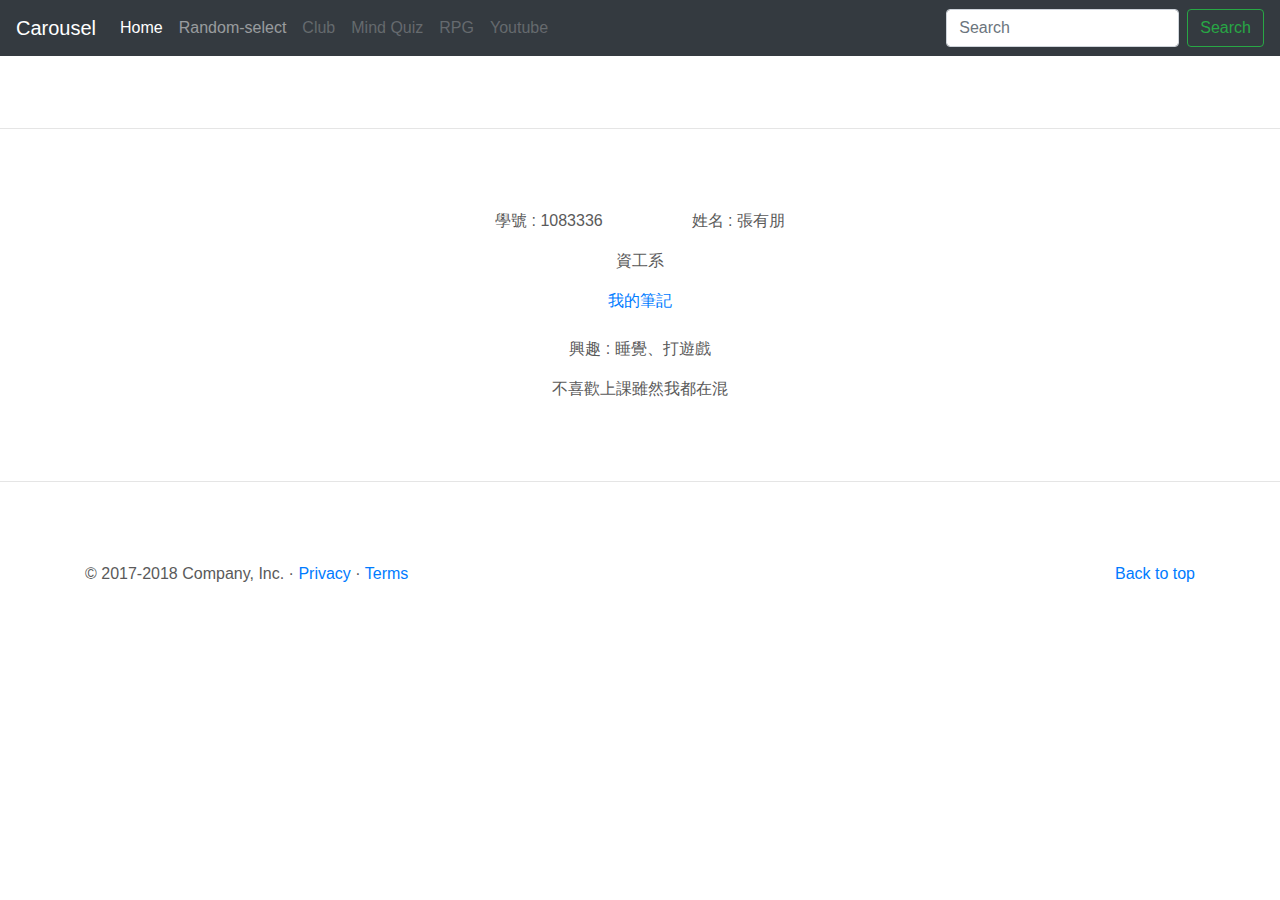
<file: index.html>
<!doctype html>
<html lang="en">
  <head>
    <meta charset="utf-8">
    <meta name="viewport" content="width=device-width, initial-scale=1, shrink-to-fit=no">
    <meta name="description" content="">
    <meta name="author" content="">
    <link rel="icon" href="favicon.ico">

    <title>Carousel Template for Bootstrap</title>

    <!-- Bootstrap core CSS -->
    <link href="dist/css/bootstrap.min.css" rel="stylesheet">

    <!-- Custom styles for this template -->
    <link href="carousel.css" rel="stylesheet">
  </head>
  <body>

    <header>
      <nav class="navbar navbar-expand-md navbar-dark fixed-top bg-dark">
        <a class="navbar-brand" href="#">Carousel</a>
        <button class="navbar-toggler" type="button" data-toggle="collapse" data-target="#navbarCollapse" aria-controls="navbarCollapse" aria-expanded="false" aria-label="Toggle navigation">
          <span class="navbar-toggler-icon"></span>
        </button>
        <div class="collapse navbar-collapse" id="navbarCollapse">
          <ul class="navbar-nav mr-auto">
            <li class="nav-item active">
              <a class="nav-link" href="#">Home <span class="sr-only">(current)</span></a>
            </li>
            <li class="nav-item">
              <a class="nav-link" href="random-select.html">Random-select</a>
            </li>
            <li class="nav-item">
              <a class="nav-link disabled" href="club.html">Club</a>
            </li>
            <li class="nav-item">
                <a class="nav-link disabled" href="mindQuiz.html">Mind Quiz</a>
            </li>
            <li class="nav-item">
                <a class="nav-link disabled" href="RPG.html">RPG</a>
            </li>
            <li class="nav-item">
                <a class="nav-link disabled" href="youtube.html">Youtube</a>
              </li>
          </ul>
          <form class="form-inline mt-2 mt-md-0">
            <input class="form-control mr-sm-2" type="text" placeholder="Search" aria-label="Search">
            <button class="btn btn-outline-success my-2 my-sm-0" type="submit">Search</button>
          </form>
        </div>
      </nav>
    </header>

    <main role="main">


        <hr class="featurette-divider">

        <center>
          <p>學號 : 1083336&nbsp;&nbsp;&nbsp;&nbsp;&nbsp;&nbsp;&nbsp;&nbsp;&nbsp;&nbsp;&nbsp;&nbsp;&nbsp;&nbsp;&nbsp;&nbsp;&nbsp;&nbsp;&nbsp;&nbsp;姓名 : 張有朋</p>
          <p>資工系</p>
          <a href = "https://docs.google.com/document/d/1ipxhUafK6YWcZ5TF8IKOS_g7FG7eSXoSH-15qqUpK24/edit">我的筆記</a>
        </center>
        <br>
        <center>
          <p>興趣 : 睡覺、打遊戲</p>
          <p>不喜歡上課雖然我都在混</p>
        </center>
        <hr class="featurette-divider">

        <!-- /END THE FEATURETTES -->

      </div><!-- /.container -->


      <!-- FOOTER -->
      <footer class="container">
        <p class="float-right"><a href="#">Back to top</a></p>
        <p>&copy; 2017-2018 Company, Inc. &middot; <a href="#">Privacy</a> &middot; <a href="#">Terms</a></p>
      </footer>
    </main>

    <!-- Bootstrap core JavaScript
    ================================================== -->
    <!-- Placed at the end of the document so the pages load faster -->
    <script src="https://code.jquery.com/jquery-3.3.1.slim.min.js" integrity="sha384-q8i/X+965DzO0rT7abK41JStQIAqVgRVzpbzo5smXKp4YfRvH+8abtTE1Pi6jizo" crossorigin="anonymous"></script>
    <script>window.jQuery || document.write('<script src="assets/js/vendor/jquery-slim.min.js"><\/script>')</script>
    <script src="assets/js/vendor/popper.min.js"></script>
    <script src="dist/js/bootstrap.min.js"></script>
    <!-- Just to make our placeholder images work. Don't actually copy the next line! -->
    <script src="assets/js/vendor/holder.min.js"></script>
  </body>
</html>
</file>
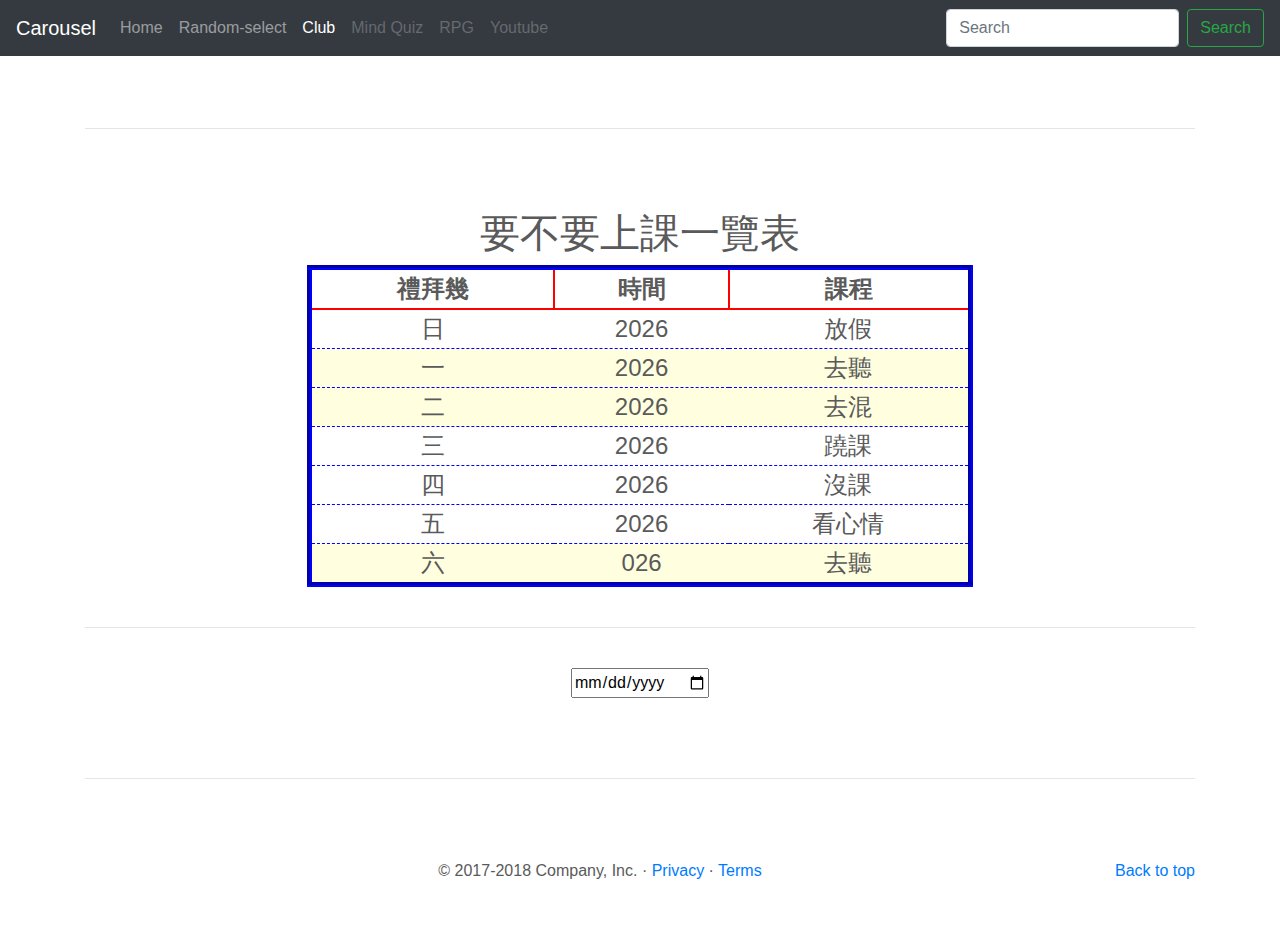
<file: club.html>
<!doctype html>
<html lang="en">
  <head>
    <meta charset="utf-8">
    <meta name="viewport" content="width=device-width, initial-scale=1, shrink-to-fit=no">
    <meta name="description" content="">
    <meta name="author" content="">
    <link rel="icon" href="favicon.ico">

    <title>Carousel Template for Bootstrap</title>

    <!-- Bootstrap core CSS -->
    <link href="dist/css/bootstrap.min.css" rel="stylesheet">

    <!-- Custom styles for this template -->
    <link href="carousel.css" rel="stylesheet">
    <link href = "club/style.css" rel = "stylesheet">
  </head>
  <body>

    <header>
      <nav class="navbar navbar-expand-md navbar-dark fixed-top bg-dark">
        <a class="navbar-brand" href="#">Carousel</a>
        <button class="navbar-toggler" type="button" data-toggle="collapse" data-target="#navbarCollapse" aria-controls="navbarCollapse" aria-expanded="false" aria-label="Toggle navigation">
          <span class="navbar-toggler-icon"></span>
        </button>
        <div class="collapse navbar-collapse" id="navbarCollapse">
          <ul class="navbar-nav mr-auto">
            <li class="nav-item">
              <a class="nav-link" href="index.html">Home</a>
            </li>
            <li class="nav-item">
              <a class="nav-link" href="random-select.html">Random-select</a>
            </li>
            <li class="nav-item active">
              <a class="nav-link disabled" href="#">Club <span class="sr-only">(current)</span></a>
            </li>
            <li class="nav-item">
                <a class="nav-link disabled" href="mindQuiz.html">Mind Quiz</a>
            </li>
            <li class="nav-item">
                <a class="nav-link disabled" href="RPG.html">RPG</a>
            </li>
            <li class="nav-item">
                <a class="nav-link disabled" href="youtube.html">Youtube</a>
              </li>
          </ul>
          <form class="form-inline mt-2 mt-md-0">
            <input class="form-control mr-sm-2" type="text" placeholder="Search" aria-label="Search">
            <button class="btn btn-outline-success my-2 my-sm-0" type="submit">Search</button>
          </form>
        </div>
      </nav>
    </header>

    <main role="main">


      <!-- Marketing messaging and featurettes
      ================================================== -->
      <!-- Wrap the rest of the page in another container to center all the content. -->

      <div class="container marketing">

        <!-- START THE FEATURETTES -->

        <hr class="featurette-divider">

        <h1>要不要上課一覽表</h1>
        <table id="courseTable"></table>
        <br><hr><br>
        <input type="Date" id="inputDate">

        <hr class="featurette-divider">

    

        <!-- /END THE FEATURETTES -->

      </div><!-- /.container -->


      <!-- FOOTER -->
      <footer class="container">
        <p class="float-right"><a href="#">Back to top</a></p>
        <p>&copy; 2017-2018 Company, Inc. &middot; <a href="#">Privacy</a> &middot; <a href="#">Terms</a></p>
      </footer>
    </main>

    <!-- Bootstrap core JavaScript
    ================================================== -->
    <!-- Placed at the end of the document so the pages load faster -->
    <script src="https://code.jquery.com/jquery-3.3.1.slim.min.js" integrity="sha384-q8i/X+965DzO0rT7abK41JStQIAqVgRVzpbzo5smXKp4YfRvH+8abtTE1Pi6jizo" crossorigin="anonymous"></script>
    <script>window.jQuery || document.write('<script src="assets/js/vendor/jquery-slim.min.js"><\/script>')</script>
    <script src="assets/js/vendor/popper.min.js"></script>
    <script src="dist/js/bootstrap.min.js"></script>
    <!-- Just to make our placeholder images work. Don't actually copy the next line! -->
    <script src="assets/js/vendor/holder.min.js"></script>
    <script src = "club/main.js"></script>
    <script src = "club/topic.js"></script>
  </body>
</html>
</file>
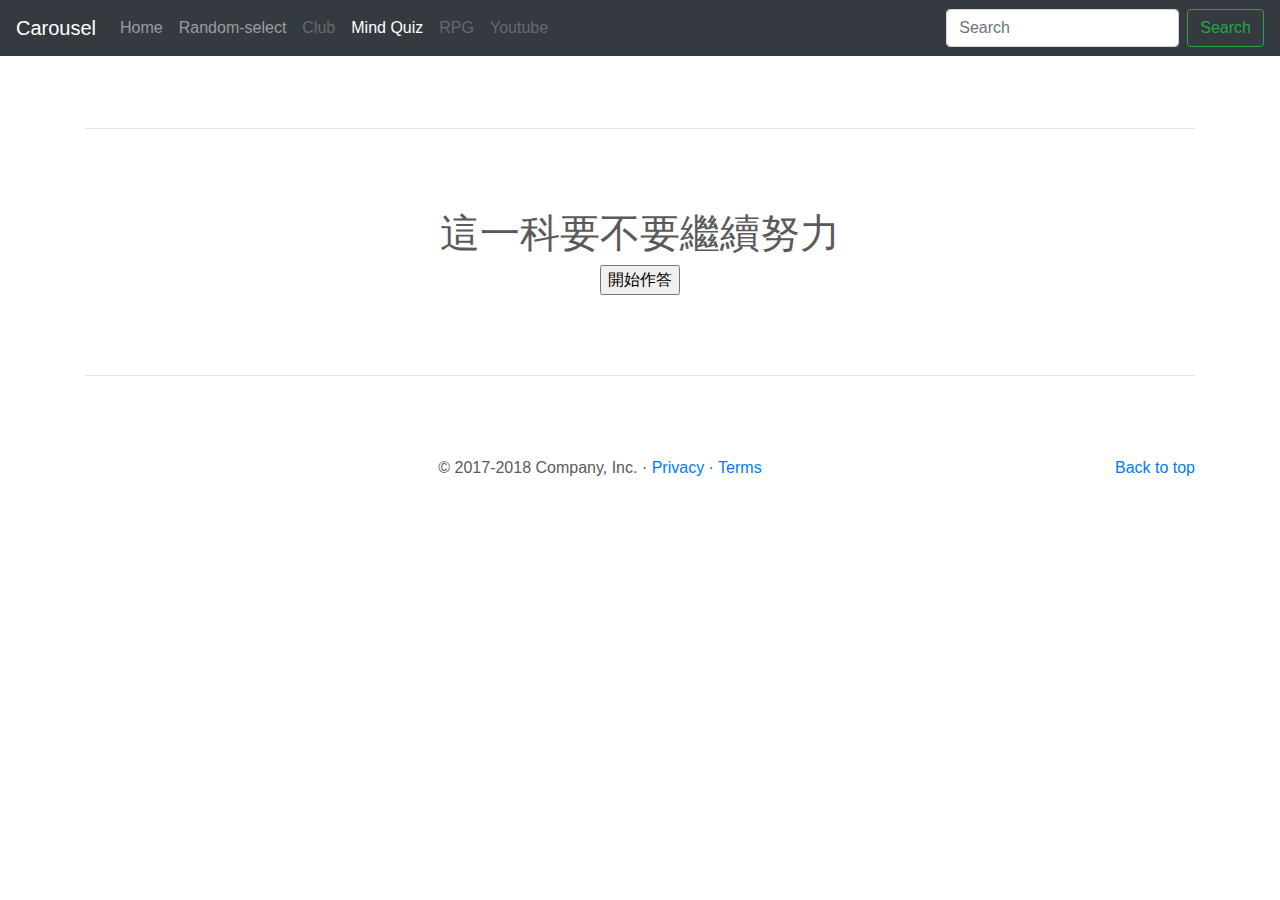
<file: mindQuiz.html>
<!doctype html>
<html lang="en">
  <head>
    <meta charset="utf-8">
    <meta name="viewport" content="width=device-width, initial-scale=1, shrink-to-fit=no">
    <meta name="description" content="">
    <meta name="author" content="">
    <link rel="icon" href="favicon.ico">

    <title>Carousel Template for Bootstrap</title>

    <!-- Bootstrap core CSS -->
    <link href="dist/css/bootstrap.min.css" rel="stylesheet">

    <!-- Custom styles for this template -->
    <link href="carousel.css" rel="stylesheet">
    <link href = "mindQuiz/style.css" rel = "stylesheet">
  </head>
  <body>

    <header>
      <nav class="navbar navbar-expand-md navbar-dark fixed-top bg-dark">
        <a class="navbar-brand" href="#">Carousel</a>
        <button class="navbar-toggler" type="button" data-toggle="collapse" data-target="#navbarCollapse" aria-controls="navbarCollapse" aria-expanded="false" aria-label="Toggle navigation">
          <span class="navbar-toggler-icon"></span>
        </button>
        <div class="collapse navbar-collapse" id="navbarCollapse">
          <ul class="navbar-nav mr-auto">
            <li class="nav-item">
              <a class="nav-link" href="index.html">Home</a>
            </li>
            <li class="nav-item">
              <a class="nav-link" href="random-select.html">Random-select</a>
            </li>
            <li class="nav-item">
              <a class="nav-link disabled" href="club.html">Club</a>
            </li>
            <li class="nav-item active">
                <a class="nav-link disabled" href="#">Mind Quiz <span class="sr-only">(current)</span></a>
            </li>
            <li class="nav-item">
                <a class="nav-link disabled" href="RPG.html">RPG</a>
            </li>
            <li class="nav-item">
                <a class="nav-link disabled" href="youtube.html">Youtube</a>
              </li>
          </ul>
          <form class="form-inline mt-2 mt-md-0">
            <input class="form-control mr-sm-2" type="text" placeholder="Search" aria-label="Search">
            <button class="btn btn-outline-success my-2 my-sm-0" type="submit">Search</button>
          </form>
        </div>
      </nav>
    </header>

    <main role="main">
    
      <div class="container marketing">
        <!-- START THE FEATURETTES -->

        <hr class="featurette-divider">

        <h1>這一科要不要繼續努力</h1>
        <div>
            <h2 id="question"></h2>
            <div id="options"></div>
        </div>
        <input id="startButton" type="button" value="開始作答">

        <hr class="featurette-divider">

        

        <!-- /END THE FEATURETTES -->

      </div><!-- /.container -->


      <!-- FOOTER -->
      <footer class="container">
        <p class="float-right"><a href="#">Back to top</a></p>
        <p>&copy; 2017-2018 Company, Inc. &middot; <a href="#">Privacy</a> &middot; <a href="#">Terms</a></p>
      </footer>
    </main>

    <!-- Bootstrap core JavaScript
    ================================================== -->
    <!-- Placed at the end of the document so the pages load faster -->
    <script src="https://code.jquery.com/jquery-3.3.1.slim.min.js" integrity="sha384-q8i/X+965DzO0rT7abK41JStQIAqVgRVzpbzo5smXKp4YfRvH+8abtTE1Pi6jizo" crossorigin="anonymous"></script>
    <script>window.jQuery || document.write('<script src="assets/js/vendor/jquery-slim.min.js"><\/script>')</script>
    <script src="assets/js/vendor/popper.min.js"></script>
    <script src="dist/js/bootstrap.min.js"></script>
    <!-- Just to make our placeholder images work. Don't actually copy the next line! -->
    <script src="assets/js/vendor/holder.min.js"></script>
    <script src = "mindQuiz/main.js"></script>
    <script src = "mindQuiz/data.js"></script>
  </body>
</html>
</file>
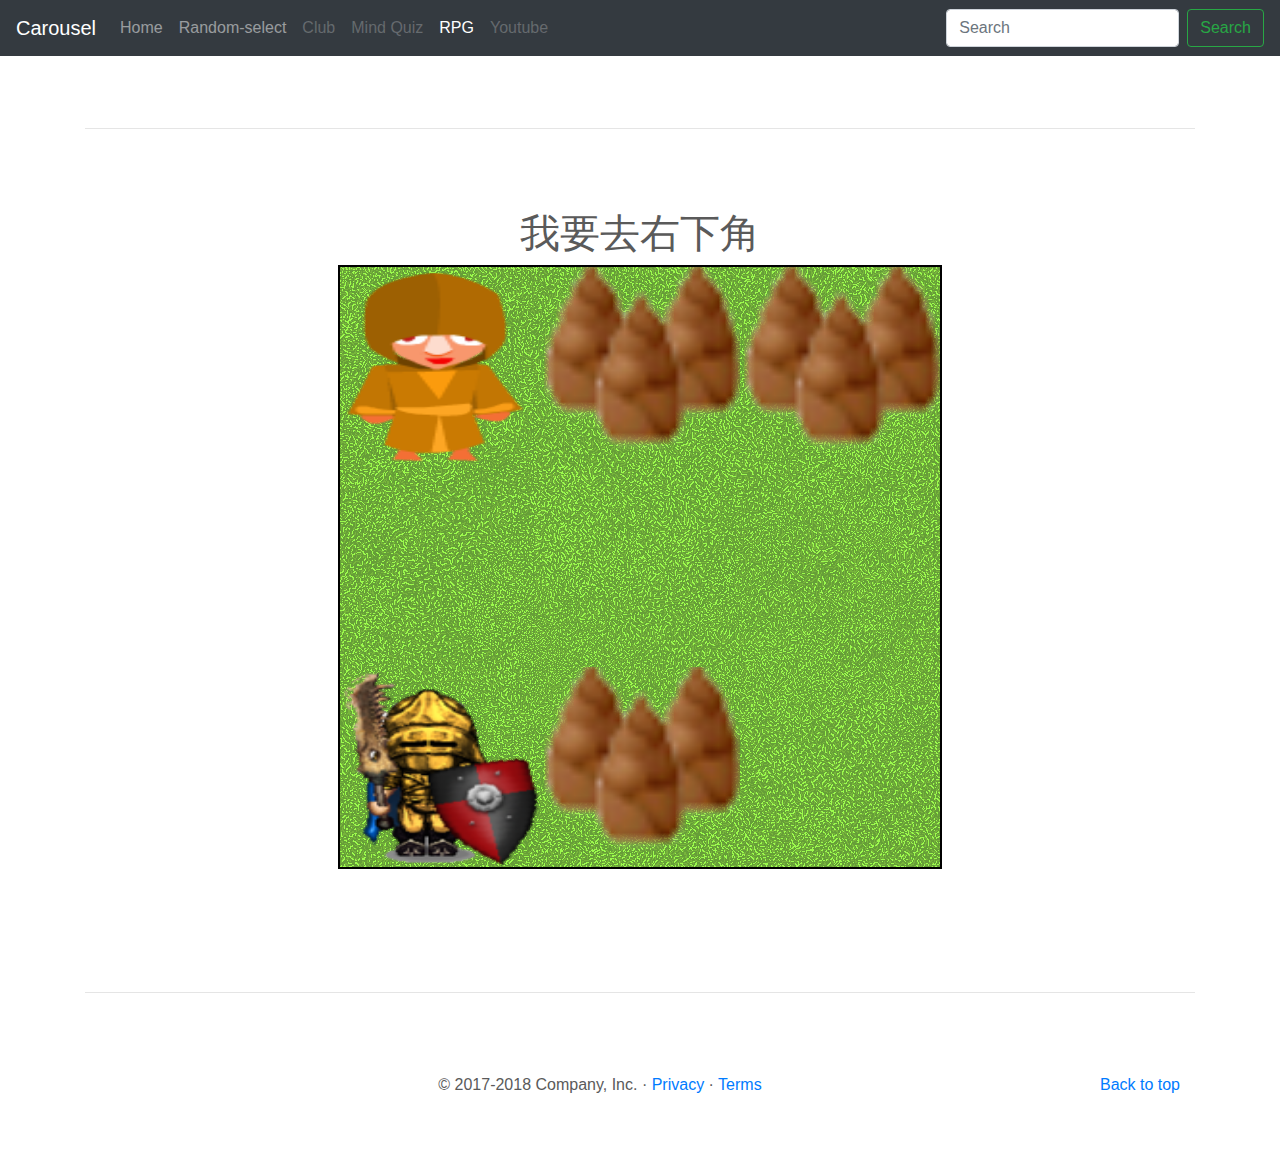
<file: RPG.html>
<!doctype html>
<html lang="en">
  <head>
    <meta charset="utf-8">
    <meta name="viewport" content="width=device-width, initial-scale=1, shrink-to-fit=no">
    <meta name="description" content="">
    <meta name="author" content="">
    <link rel="icon" href="favicon.ico">

    <title>Carousel Template for Bootstrap</title>

    <!-- Bootstrap core CSS -->
    <link href="dist/css/bootstrap.min.css" rel="stylesheet">

    <!-- Custom styles for this template -->
    <link href="carousel.css" rel="stylesheet">
    <link href = "RPG/style.css" rel = "stylesheet">
  </head>
  <body>

    <header>
      <nav class="navbar navbar-expand-md navbar-dark fixed-top bg-dark">
        <a class="navbar-brand" href="#">Carousel</a>
        <button class="navbar-toggler" type="button" data-toggle="collapse" data-target="#navbarCollapse" aria-controls="navbarCollapse" aria-expanded="false" aria-label="Toggle navigation">
          <span class="navbar-toggler-icon"></span>
        </button>
        <div class="collapse navbar-collapse" id="navbarCollapse">
          <ul class="navbar-nav mr-auto">
            <li class="nav-item">
              <a class="nav-link" href="index.html">Home</a>
            </li>
            <li class="nav-item">
              <a class="nav-link" href="random-select.html">Random-select</a>
            </li>
            <li class="nav-item">
              <a class="nav-link disabled" href="club.html">Club</a>
            </li>
            <li class="nav-item">
                <a class="nav-link disabled" href="mindQuiz.html">Mind Quiz</a>
            </li>
            <li class="nav-item active">
                <a class="nav-link disabled" href="#">RPG <span class="sr-only">(current)</span></a>
            </li>
            <li class="nav-item">
                <a class="nav-link disabled" href="youtube.html">Youtube</a>
              </li>
          </ul>
          <form class="form-inline mt-2 mt-md-0">
            <input class="form-control mr-sm-2" type="text" placeholder="Search" aria-label="Search">
            <button class="btn btn-outline-success my-2 my-sm-0" type="submit">Search</button>
          </form>
        </div>
      </nav>
    </header>

    <main role="main">

      <div class="container marketing">
        <!-- START THE FEATURETTES -->

        <hr class="featurette-divider">

        <h1>我要去右下角</h1>
        <div>
            <canvas id="myCanvas" width="600" height="600"></canvas>
            <div id="talkBox"></p>
        </div>

        <hr class="featurette-divider">

        <!-- /END THE FEATURETTES -->

      </div><!-- /.container -->


      <!-- FOOTER -->
      <footer class="container">
        <p class="float-right"><a href="#">Back to top</a></p>
        <p>&copy; 2017-2018 Company, Inc. &middot; <a href="#">Privacy</a> &middot; <a href="#">Terms</a></p>
      </footer>
    </main>

    <!-- Bootstrap core JavaScript
    ================================================== -->
    <!-- Placed at the end of the document so the pages load faster -->
    <script src="https://code.jquery.com/jquery-3.3.1.slim.min.js" integrity="sha384-q8i/X+965DzO0rT7abK41JStQIAqVgRVzpbzo5smXKp4YfRvH+8abtTE1Pi6jizo" crossorigin="anonymous"></script>
    <script>window.jQuery || document.write('<script src="assets/js/vendor/jquery-slim.min.js"><\/script>')</script>
    <script src="assets/js/vendor/popper.min.js"></script>
    <script src="dist/js/bootstrap.min.js"></script>
    <!-- Just to make our placeholder images work. Don't actually copy the next line! -->
    <script src="assets/js/vendor/holder.min.js"></script>
    <script src = "RPG/main.js"></script>
  </body>
</html>
</file>
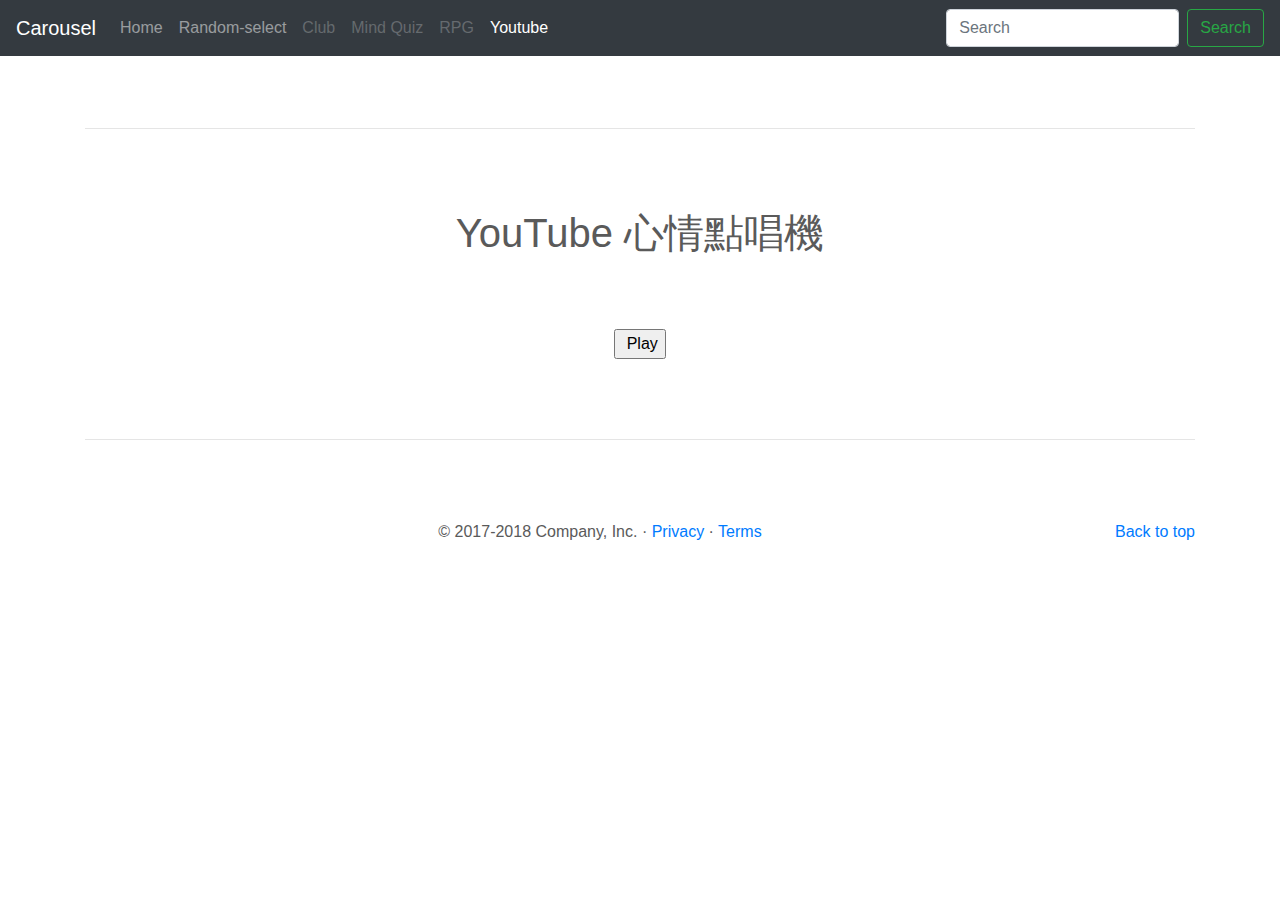
<file: youtube.html>
<!doctype html>
<html lang="en">
  <head>
    <meta charset="utf-8">
    <meta name="viewport" content="width=device-width, initial-scale=1, shrink-to-fit=no">
    <meta name="description" content="">
    <meta name="author" content="">
    <link rel="icon" href="favicon.ico">

    <title>Carousel Template for Bootstrap</title>

    <!-- Bootstrap core CSS -->
    <link href="dist/css/bootstrap.min.css" rel="stylesheet">

    <!-- Custom styles for this template -->
    <link href="carousel.css" rel="stylesheet">
    <link href = "youtube/styles.css" rel = "stylesheet">
  </head>
  <body>

    <header>
      <nav class="navbar navbar-expand-md navbar-dark fixed-top bg-dark">
        <a class="navbar-brand" href="#">Carousel</a>
        <button class="navbar-toggler" type="button" data-toggle="collapse" data-target="#navbarCollapse" aria-controls="navbarCollapse" aria-expanded="false" aria-label="Toggle navigation">
          <span class="navbar-toggler-icon"></span>
        </button>
        <div class="collapse navbar-collapse" id="navbarCollapse">
          <ul class="navbar-nav mr-auto">
            <li class="nav-item">
              <a class="nav-link" href="index.html">Home</a>
            </li>
            <li class="nav-item">
              <a class="nav-link" href="random-select.html">Random-select</a>
            </li>
            <li class="nav-item">
              <a class="nav-link disabled" href="club.html">Club</a>
            </li>
            <li class="nav-item">
                <a class="nav-link disabled" href="mindQuiz.html">Mind Quiz</a>
            </li>
            <li class="nav-item">
                <a class="nav-link disabled" href="RPG.html">RPG</a>
            </li>
            <li class="nav-item active">
                <a class="nav-link disabled" href="#">Youtube <span class="sr-only">(current)</span></a>
              </li>
          </ul>
          <form class="form-inline mt-2 mt-md-0">
            <input class="form-control mr-sm-2" type="text" placeholder="Search" aria-label="Search">
            <button class="btn btn-outline-success my-2 my-sm-0" type="submit">Search</button>
          </form>
        </div>
      </nav>
    </header>

    <main role="main">

      <div class="container marketing">

        <!-- START THE FEATURETTES -->

        <hr class="featurette-divider">

            <h1>YouTube 心情點唱機</h1>
            <h2></h2>
            <div id = "player"></div><!--YouTube影片播放機放這-->
            <br>
            <input id = "playButton" type = "button" value = " Play">

        <hr class="featurette-divider">

      </div><!-- /.container -->


      <!-- FOOTER -->
      <footer class="container">
        <p class="float-right"><a href="#">Back to top</a></p>
        <p>&copy; 2017-2018 Company, Inc. &middot; <a href="#">Privacy</a> &middot; <a href="#">Terms</a></p>
      </footer>
    </main>

    <!-- Bootstrap core JavaScript
    ================================================== -->
    <!-- Placed at the end of the document so the pages load faster -->
    <script src="https://code.jquery.com/jquery-3.3.1.slim.min.js" integrity="sha384-q8i/X+965DzO0rT7abK41JStQIAqVgRVzpbzo5smXKp4YfRvH+8abtTE1Pi6jizo" crossorigin="anonymous"></script>
    <script>window.jQuery || document.write('<script src="assets/js/vendor/jquery-slim.min.js"><\/script>')</script>
    <script src="assets/js/vendor/popper.min.js"></script>
    <script src="dist/js/bootstrap.min.js"></script>
    <!-- Just to make our placeholder images work. Don't actually copy the next line! -->
    <script src="assets/js/vendor/holder.min.js"></script>
    <script src = "youtube/main.js"></script>
    <script src = "youtube/playlist.js"></script>
    <script src ="https://www.youtube.com/iframe_api"></script>
  </body>
</html>
</file>
<file: carousel.css>
/* GLOBAL STYLES
-------------------------------------------------- */
/* Padding below the footer and lighter body text */

body {
  padding-top: 3rem;
  padding-bottom: 3rem;
  color: #5a5a5a;
}


/* CUSTOMIZE THE CAROUSEL
-------------------------------------------------- */

/* Carousel base class */
.carousel {
  margin-bottom: 4rem;
}
/* Since positioning the image, we need to help out the caption */
.carousel-caption {
  bottom: 3rem;
  z-index: 10;
}

/* Declare heights because of positioning of img element */
.carousel-item {
  height: 32rem;
  background-color: #777;
}
.carousel-item > img {
  position: absolute;
  top: 0;
  left: 0;
  min-width: 100%;
  height: 32rem;
}


/* MARKETING CONTENT
-------------------------------------------------- */

/* Center align the text within the three columns below the carousel */
.marketing .col-lg-4 {
  margin-bottom: 1.5rem;
  text-align: center;
}
.marketing h2 {
  font-weight: 400;
}
.marketing .col-lg-4 p {
  margin-right: .75rem;
  margin-left: .75rem;
}


/* Featurettes
------------------------- */

.featurette-divider {
  margin: 5rem 0; /* Space out the Bootstrap <hr> more */
}

/* Thin out the marketing headings */
.featurette-heading {
  font-weight: 300;
  line-height: 1;
  letter-spacing: -.05rem;
}


/* RESPONSIVE CSS
-------------------------------------------------- */

@media (min-width: 40em) {
  /* Bump up size of carousel content */
  .carousel-caption p {
    margin-bottom: 1.25rem;
    font-size: 1.25rem;
    line-height: 1.4;
  }

  .featurette-heading {
    font-size: 50px;
  }
}

@media (min-width: 62em) {
  .featurette-heading {
    margin-top: 7rem;
  }
}
</file>
<file: club/style.css>
body{
    text-align: center;
}
 
table{
    width: 60%;
    margin: auto;
    font-size: 1.5em;
    border: 5px groove blue;
}
 
td{
    border-top: 1px dashed blue;
}
 
th{
    border: 2px solid red;
}
</file>
<file: mindQuiz/style.css>
body
{
    text-align:center;
}

li
{
    text-align:left;
}
</file>
<file: RPG/style.css>
body{
    text-align: center;
}

canvas{
    border:2px solid black;
    background-image: url(images/grasses68.gif);
}

#talkBox{
    height: 20px;
    color:brown;
    font-size: 26px;
    font-weight: bold;
}
</file>
<file: youtube/styles.css>
body
{
    text-align:center;
}

h2
{
    height:32px;
}
</file>
